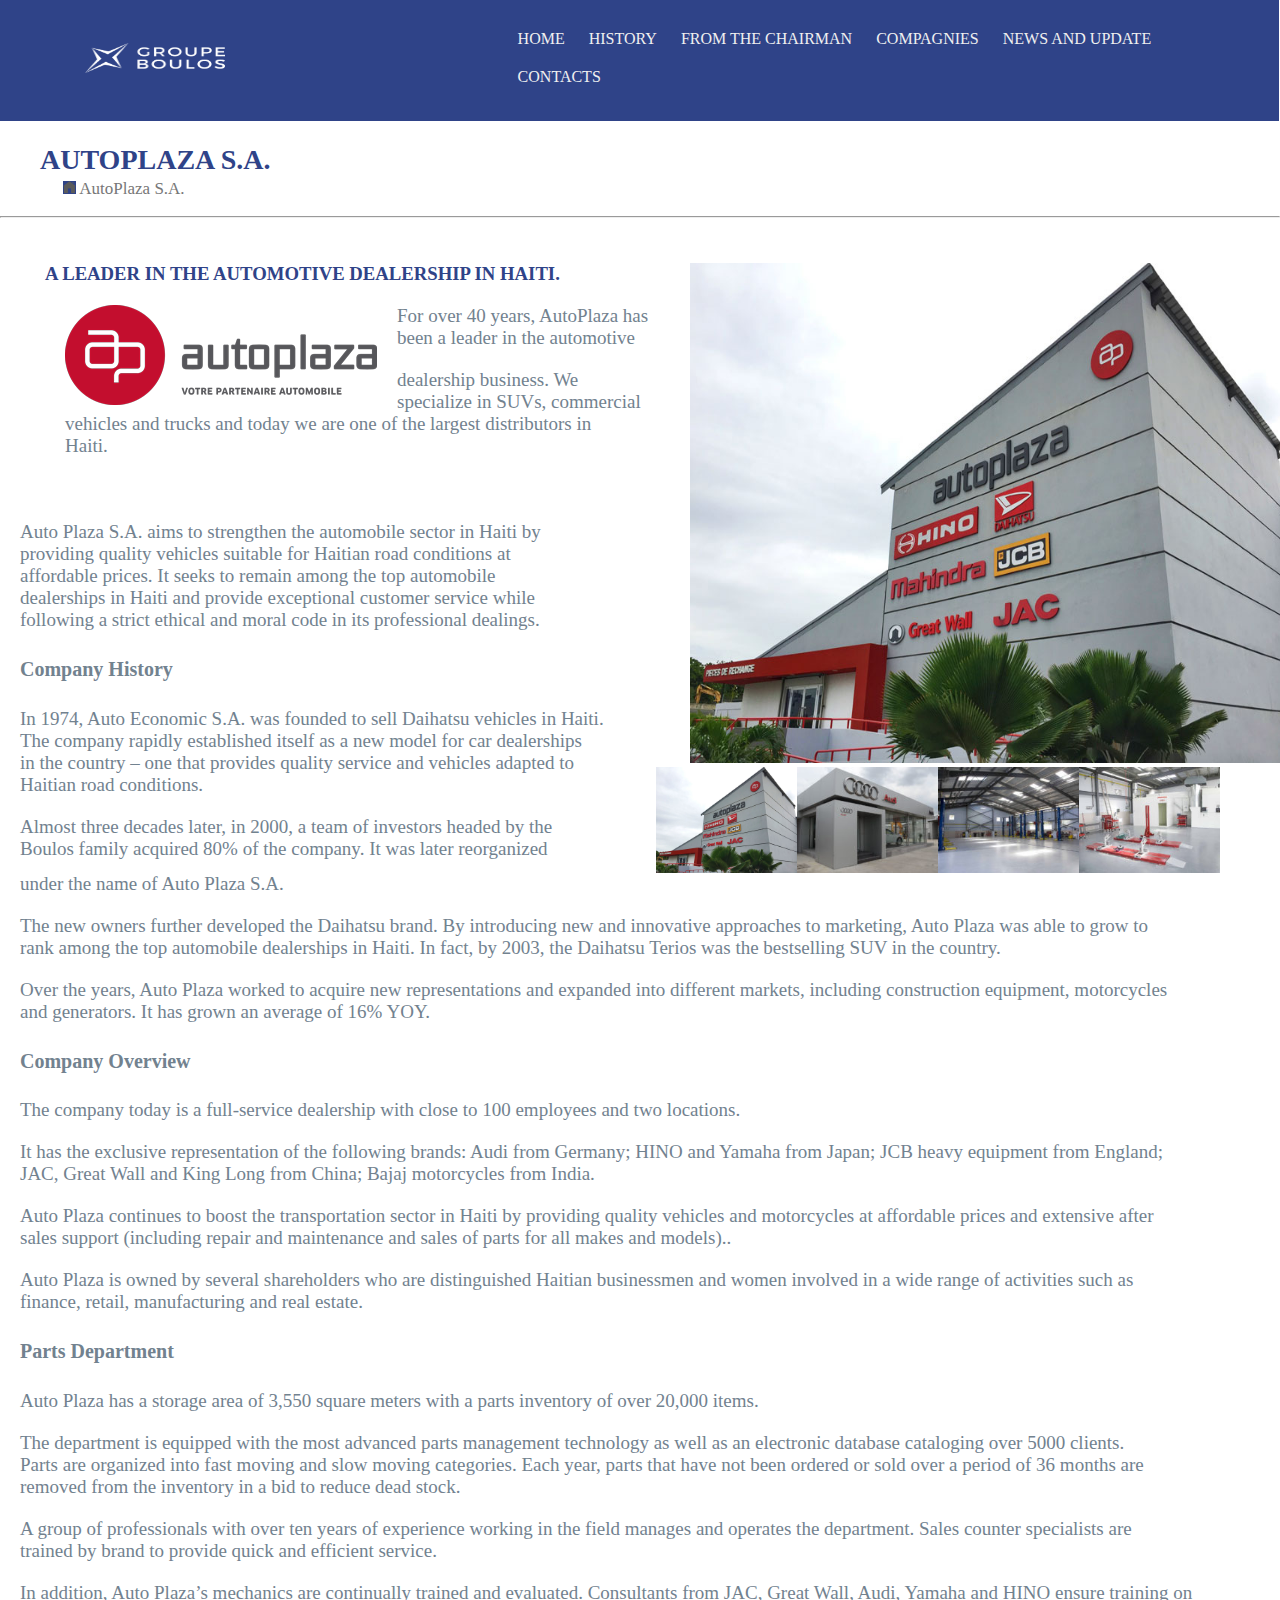
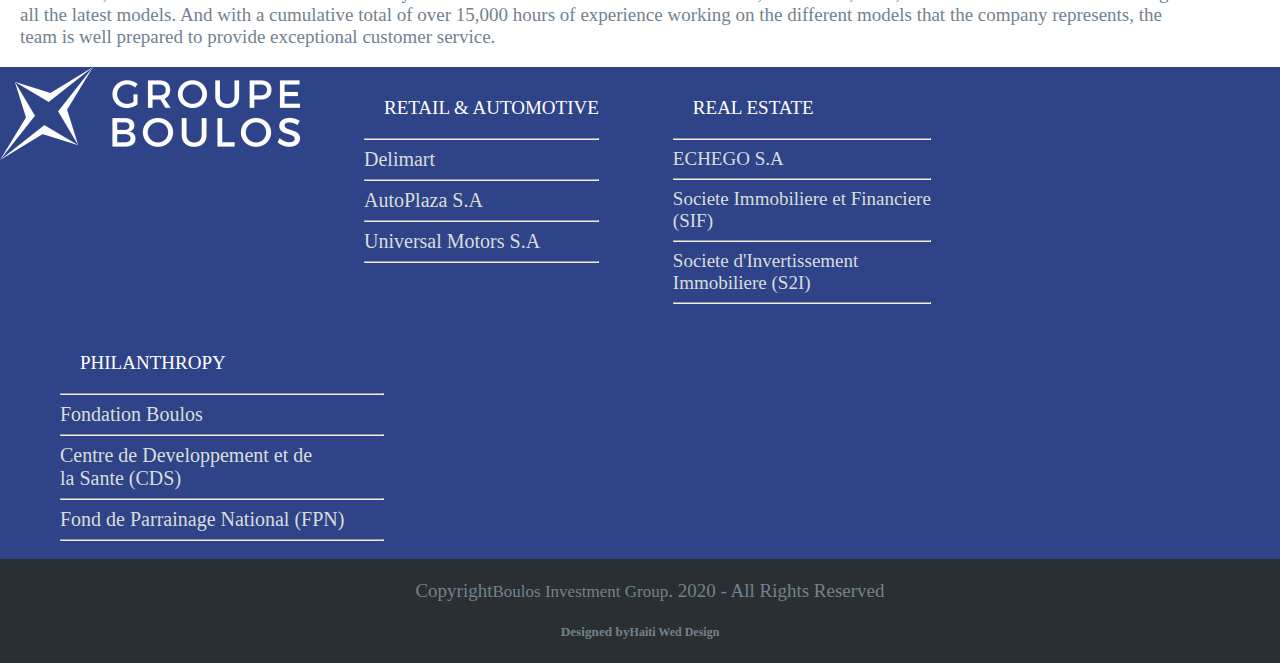
<file: index.html>
<!DOCTYPE html>
<meta charset="utf-8">
<html>
  <head>
	   <title>AUTOPLAZA S.A</title>
  </head>
       <link rel="stylesheet" type="text/css" href="style.css">
            <body>
                 <div id="menu">
                  <img src="logo.png" alt="logo" width="70" height="30" class="k">
              	   <ul>
                      <li><a href="index.html">HOME</a></li>
                      <li><a href="index1.html">HISTORY</a></li>
                        <li><a href="index2.html">FROM THE CHAIRMAN</a></li>
                         <li><a href="#">COMPAGNIES</a></li>
                         <li><a href="#">NEWS AND UPDATE</a></li>
                         <li><a href="#">CONTACTS</a></li>
   		                 
 	                     </ul>  
                    </div>
            
                             <h2>AUTOPLAZA S.A.</h2>
                             <p class="av"><a href=""><img src="groupeboulos.png" class="r"></a> AutoPlaza S.A.</p>

                             <hr>
                          <div class="corps">
                                      <h3 class="bd">A LEADER IN THE AUTOMOTIVE DEALERSHIP IN HAITI.</h3>
                                      <p><img src="logo-autoplaza.png" class="maj1">
                                      For over 40 years, AutoPlaza has<br> been a leader in the automotive<br><p class="p5">dealership business.  We<br> specialize in SUVs, commercial<br>vehicles and trucks and today we are one of the largest distributors in<br>Haiti.<p>
                                      
                                      <div class="arran">
                                      <img src="image3.jpg">
                                      <img src="image2.jpg">
                                      <img src="image1.png">
                                      <img src="autoplaza.jpg">
                                      </div>
                                      
                                    
                          </div>
                          <p><br><br>Auto Plaza S.A. aims to strengthen the automobile sector in Haiti by<br> providing quality vehicles suitable for Haitian road conditions at <br>affordable prices. It seeks to remain among the top automobile <br>dealerships in Haiti and provide exceptional customer service while<br> following a strict ethical and moral code in its professional dealings. <img src="autoplaza.jpg" class="maj"></p>

                                     <h4>Company History</h4>
                                     <p>In 1974, Auto Economic S.A. was founded to sell Daihatsu vehicles in Haiti.<br> The company rapidly established itself as a new model for car dealerships <br>in the country – one that provides quality service and vehicles adapted to<br> Haitian road conditions.</p>
                                     <p>Almost three decades later, in 2000, a team of investors headed by the<br> Boulos family acquired 80% of the company. It was later reorganized<br> under the name of Auto Plaza S.A.</p>
                                     <p>The new owners further developed the Daihatsu brand. By introducing new and innovative approaches to marketing, Auto Plaza was able to grow to <br>rank among the top automobile dealerships in Haiti. In fact, by 2003, the Daihatsu Terios was the bestselling SUV in the country.</p>
                                      <p>Over the years, Auto Plaza worked to acquire new representations and expanded into different markets, including construction equipment, motorcycles<br> and generators. It has grown an average of 16% YOY.<br></p>
                                      <h4>Company Overview</h4>
                                      <p>The company today is a full-service dealership with close to 100 employees and two locations.<br></p>
                                      <p>It has the exclusive representation of the following brands: Audi from Germany; HINO and Yamaha from Japan; JCB heavy equipment from England; <br> JAC, Great Wall and King Long from China; Bajaj motorcycles from India.<br></p>
                                      <p>Auto Plaza continues to boost the transportation sector in Haiti by providing quality vehicles and motorcycles at affordable prices and extensive after <br>sales support (including repair and maintenance and sales of parts for all makes and models)..<br></p>
                                      <p>Auto Plaza is owned by several shareholders who are distinguished Haitian businessmen and women involved in a wide range of activities such as<br> finance, retail, manufacturing and real estate.<br></p>
                                      <h4>Parts Department</h4>
                                      <p>Auto Plaza has a storage area of 3,550 square meters with a parts inventory of over 20,000 items.<br></p>
                                      <p>The department is equipped with the most advanced parts management technology as well as an electronic database cataloging over 5000 clients.<br> Parts are organized into fast moving and slow moving categories. Each year, parts that have not been ordered or sold over a period of 36 months are<br> removed from the inventory in a bid to reduce dead stock.<br></p>
                                      <p>A group of professionals with over ten years of experience working in the field manages and operates the department. Sales counter specialists are<br> trained by brand to provide quick and efficient service.<br></p>
                                      <p>In addition, Auto Plaza’s mechanics are continually trained and evaluated. Consultants from JAC, Great Wall, Audi, Yamaha and HINO ensure training on<br> all the latest models. And with a cumulative total of over 15,000 hours of experience working on the different models that the company represents, the<br> team is well prepared to provide exceptional customer service.</p>
                         </div>

                         <div  class="logo1">
                           <img src="logo.png" class="lg">
                           <div id="p1">
                            <p class="g1">RETAIL & AUTOMOTIVE</p>
                            <hr>
                            <a href="">Delimart</a><br>
                             <hr>
                            <a href="">AutoPlaza S.A</a><br>
                            <hr>
                            <a href="">Universal Motors S.A</a><br>
                            <hr>
                           </div>
                           <div id="p2">
                             <p class="g1">REAL ESTATE</p>
                             <hr>
                             <a href="">ECHEGO S.A</a><br>
                             <hr>
                             <a href="">Societe Immobiliere et Financiere<br>(SIF)</a><br>
                             <hr>
                             <a href="">Societe d'Invertissement<br> Immobiliere (S2I)</a><br>
                             <hr>
                           </div>
                           <div id="p3">
                             <p class="g1">PHILANTHROPY</p>
                             <hr>
                             <a href="">Fondation Boulos</a>
                             <hr>
                             <a href="">Centre de Developpement et de <br>la Sante (CDS)</a><br>
                             <hr>
                             <a href="">Fond de Parrainage National (FPN)</a><br>
                             <hr>
                           </div>
                         </div>
                         



            </body>
            <footer>
              <center>
                <p class="bou">Copyright<a href="">Boulos Investment Group</a>. 2020 - All Rights Reserved</p>
                <h5 class="b">Designed by<a href="">Haiti Wed Design</a></h5>
              </center>
            </footer>
</html>
</file>
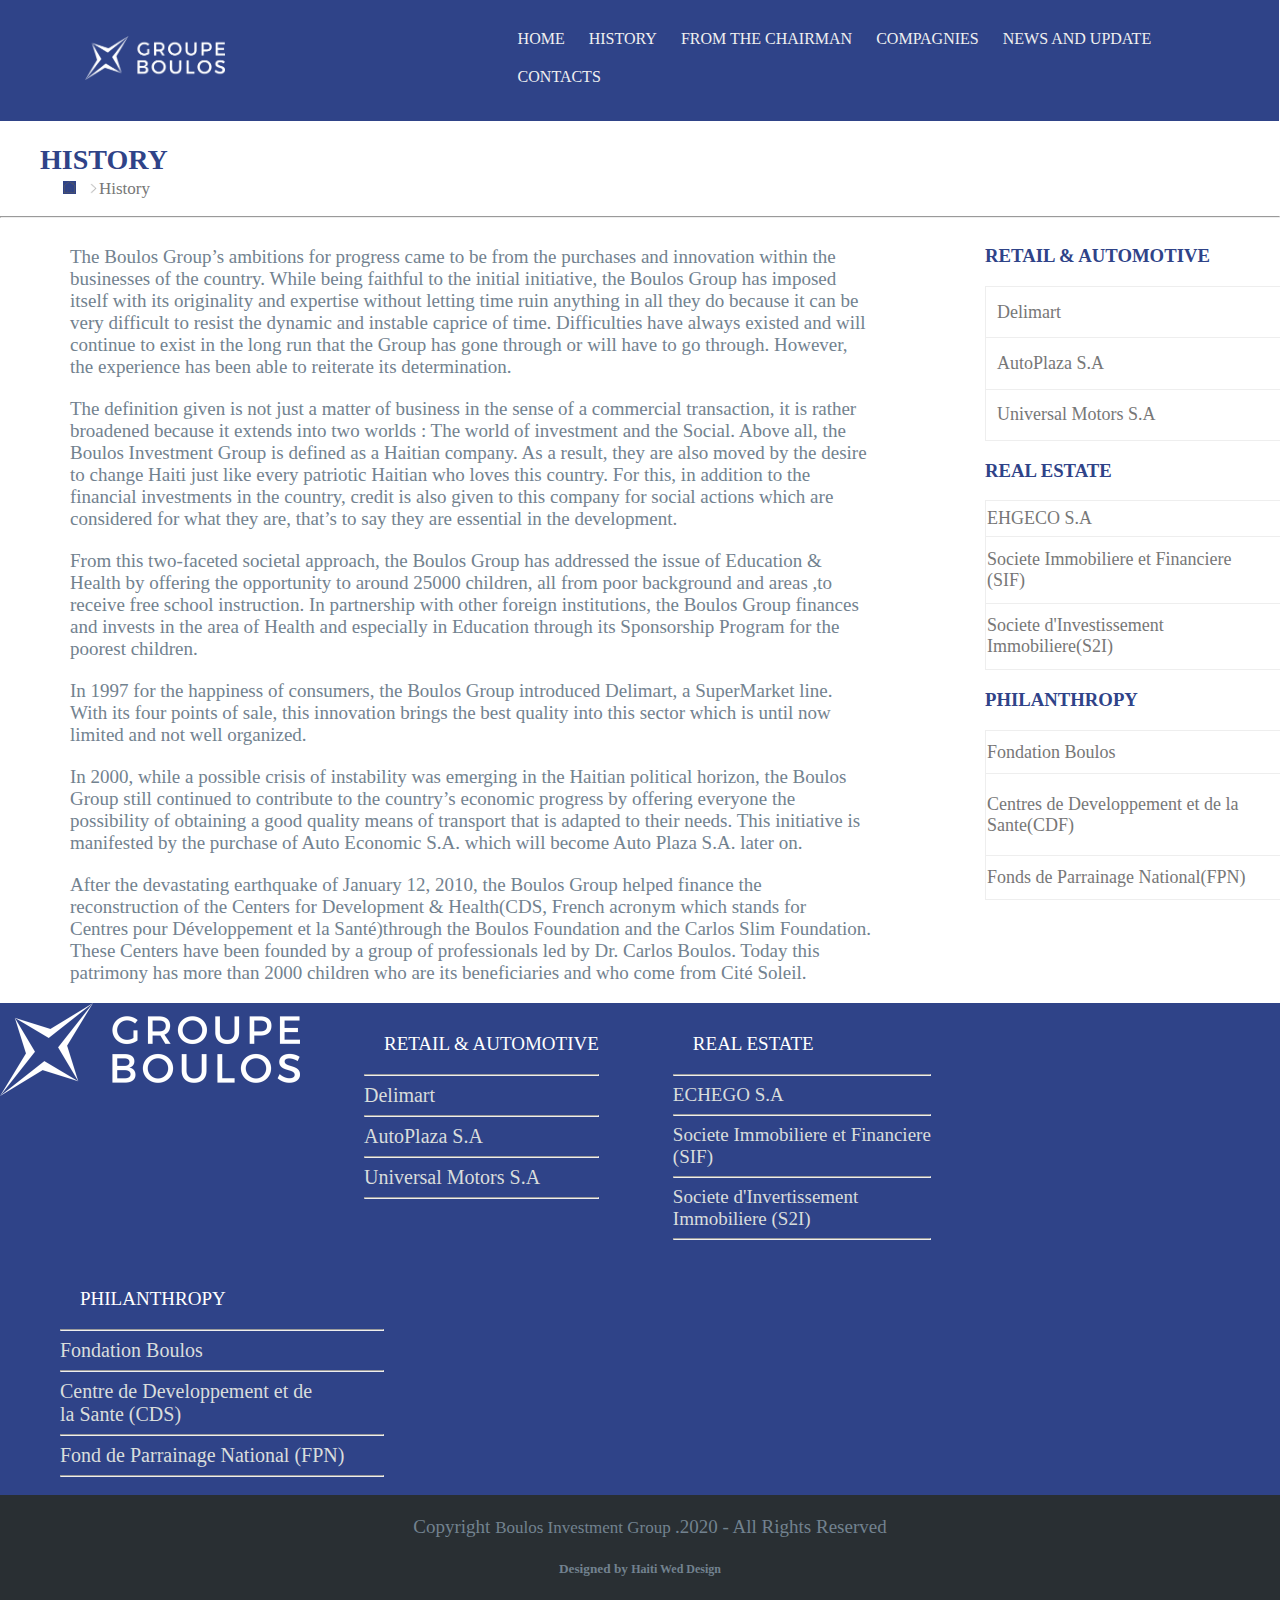
<file: index1.html>
<!DOCTYPE html>
<meta charset="utf-8">
<html>
 <head>
 	   <title>AUTOPLAZA S.A – Boulos Investment Group</title>
 </head>
        <link rel="stylesheet" type="text/css" href="style.css">
        <body>
                 <div id="menu">
                  <img src="logo.png" alt="logo">
              	   <ul>
                     <li><a href="index.html">HOME</a></li>
                      <li><a href="index1.html">HISTORY</a></li>
                        <li><a href="index2.html">FROM THE CHAIRMAN</a></li>
                         <li><a href="#">COMPAGNIES</a></li>
                         <li><a href="#">NEWS AND UPDATE</a></li>
                         <li><a href="#">CONTACTS</a></li>
   		                 
 	                     </ul>  
                    </div>
                    <h2>HISTORY</h2>
                     <p class="av"><a href=""><img src="home.png" class="r"><img src="f.png" class="f"></a></a>History</p>
                   <hr>
        <div class="m1">           
                   <p class="st">The Boulos Group’s ambitions for progress came to be from the purchases and innovation within the<br> businesses of the country. While being faithful to the initial initiative, the Boulos Group has imposed<br>itself with its originality and expertise without letting time ruin anything in all they do because it can be<br>very difficult to resist the dynamic and instable caprice of time. Difficulties have always existed and will<br>continue to exist in the long run that the Group has gone through or will have to go through. However,<br>the experience has been able to reiterate its determination.</p>

                   <p class="st">The definition given is not just a matter of business in the sense of a commercial transaction, it is rather<br>broadened because it extends into two worlds : The world of investment and the Social. Above all, the<br>Boulos Investment Group is defined as a Haitian company. As a result, they are also moved by the desire<br> to change Haiti just like every patriotic Haitian who loves this country. For this, in addition to the<br>financial investments in the country, credit is also given to this company for social actions which are<br> considered for what they are, that’s to say they are essential in the development.</p>

                   <p class="st">From this two-faceted societal approach, the Boulos Group has addressed the issue of Education &<br> Health by offering the opportunity to around 25000 children, all from poor background and areas ,to<br> receive free school instruction. In partnership with other foreign institutions, the Boulos Group finances<br>and invests in the area of Health and especially in Education through its Sponsorship Program for the<br>poorest children.</p>

                   <p class="st">In 1997 for the happiness of consumers, the Boulos Group introduced Delimart, a SuperMarket line.<br> With its four points of sale, this innovation brings the best quality into this sector which is until now<br>limited and not well organized.</p>

                   <p class="st">In 2000, while a possible crisis of instability was emerging in the Haitian political horizon, the Boulos <br>Group still continued to contribute to the country’s economic progress by offering everyone the<br> possibility of obtaining a good quality means of transport that is adapted to their needs. This initiative is<br> manifested by the purchase of Auto Economic S.A. which will become Auto Plaza S.A. later on.</p>

                   <p class="st">After the devastating earthquake of January 12, 2010, the Boulos Group helped finance the<br> reconstruction of the Centers for Development & Health(CDS, French acronym which stands for <br>Centres pour Développement et la Santé)through the Boulos Foundation and the Carlos Slim Foundation.<br> These Centers have been founded by a group of professionals led by Dr. Carlos Boulos. Today this<br> patrimony has more than 2000 children who are its beneficiaries and who come from Cité Soleil.</p>
    </div>
  
     <div class="m2">
                   <h3 class="tab">RETAIL & AUTOMOTIVE</h3>
                <table class="q1">
                   <tr><td><a href="">Delimart</a></td></tr>
                   <tr><td><a href="">AutoPlaza S.A</a></td></tr>
                   <tr><td><a href="">Universal Motors S.A</a></td></tr>
                  
                </table>
                     <h3 class="tab">REAL ESTATE</h3>
                <table class="q2">
                    <tr><td><a href="">EHGECO S.A</a></td></tr>
                    <tr><td><a href="">Societe Immobiliere et Financiere<br>(SIF)</a></td></tr>
                    <tr><td><a href="">Societe d'Investissement<br> Immobiliere(S2I)</a></td></tr>
                </table>

                      <h3 class="tab">PHILANTHROPY</h3>
                <table class="q3">
                    <tr><td><a href="">Fondation Boulos</a></td></tr>
                    <tr><td><a href="">Centres de Developpement et de la <br>Sante(CDF)</a></td></tr>
                    <tr><td><a href="">Fonds de Parrainage National(FPN)</a></td></tr>
                </table>
     </div>
                    <div  class="logo1">
                           <img src="logo.png" class="lg">
                        <div id="p1">
                            <p class="g1">RETAIL & AUTOMOTIVE</p>
                            <hr>
                            <a href="">Delimart</a><br>
                            <hr>
                            <a href="">AutoPlaza S.A</a><br>
                            <hr>
                            <a href="">Universal Motors S.A</a><br>
                            <hr>
                        </div>

                        <div id="p2">
                             <p class="g1">REAL ESTATE</p>
                             <hr>
                             <a href="">ECHEGO S.A</a>
                             <hr>
                             <a href="">Societe Immobiliere et Financiere<br>(SIF)</a>
                             <hr>
                             <a href="">Societe d'Invertissement<br>Immobiliere (S2I)</a>
                             <hr>
                        </div>

                        <div id="p3">
                             <p class="g1">PHILANTHROPY</p>
                             <hr>
                             <a href="">Fondation Boulos</a>
                             <hr>
                             <a href="">Centre de Developpement et de<br>la Sante (CDS)</a><br>
                             <hr>
                             <a href="">Fond de Parrainage National (FPN)</a><br>
                             <hr>
                        </div>
                        </div>
          </body>              
           <footer> 
             <center>
                <p class="bou">Copyright <a href="">  Boulos Investment Group </a> .2020 - All Rights Reserved</p>
                <h5 class="b">Designed by <a href=""> Haiti Wed Design</a></h5>
               </center>
           </footer>
</html>
</file>
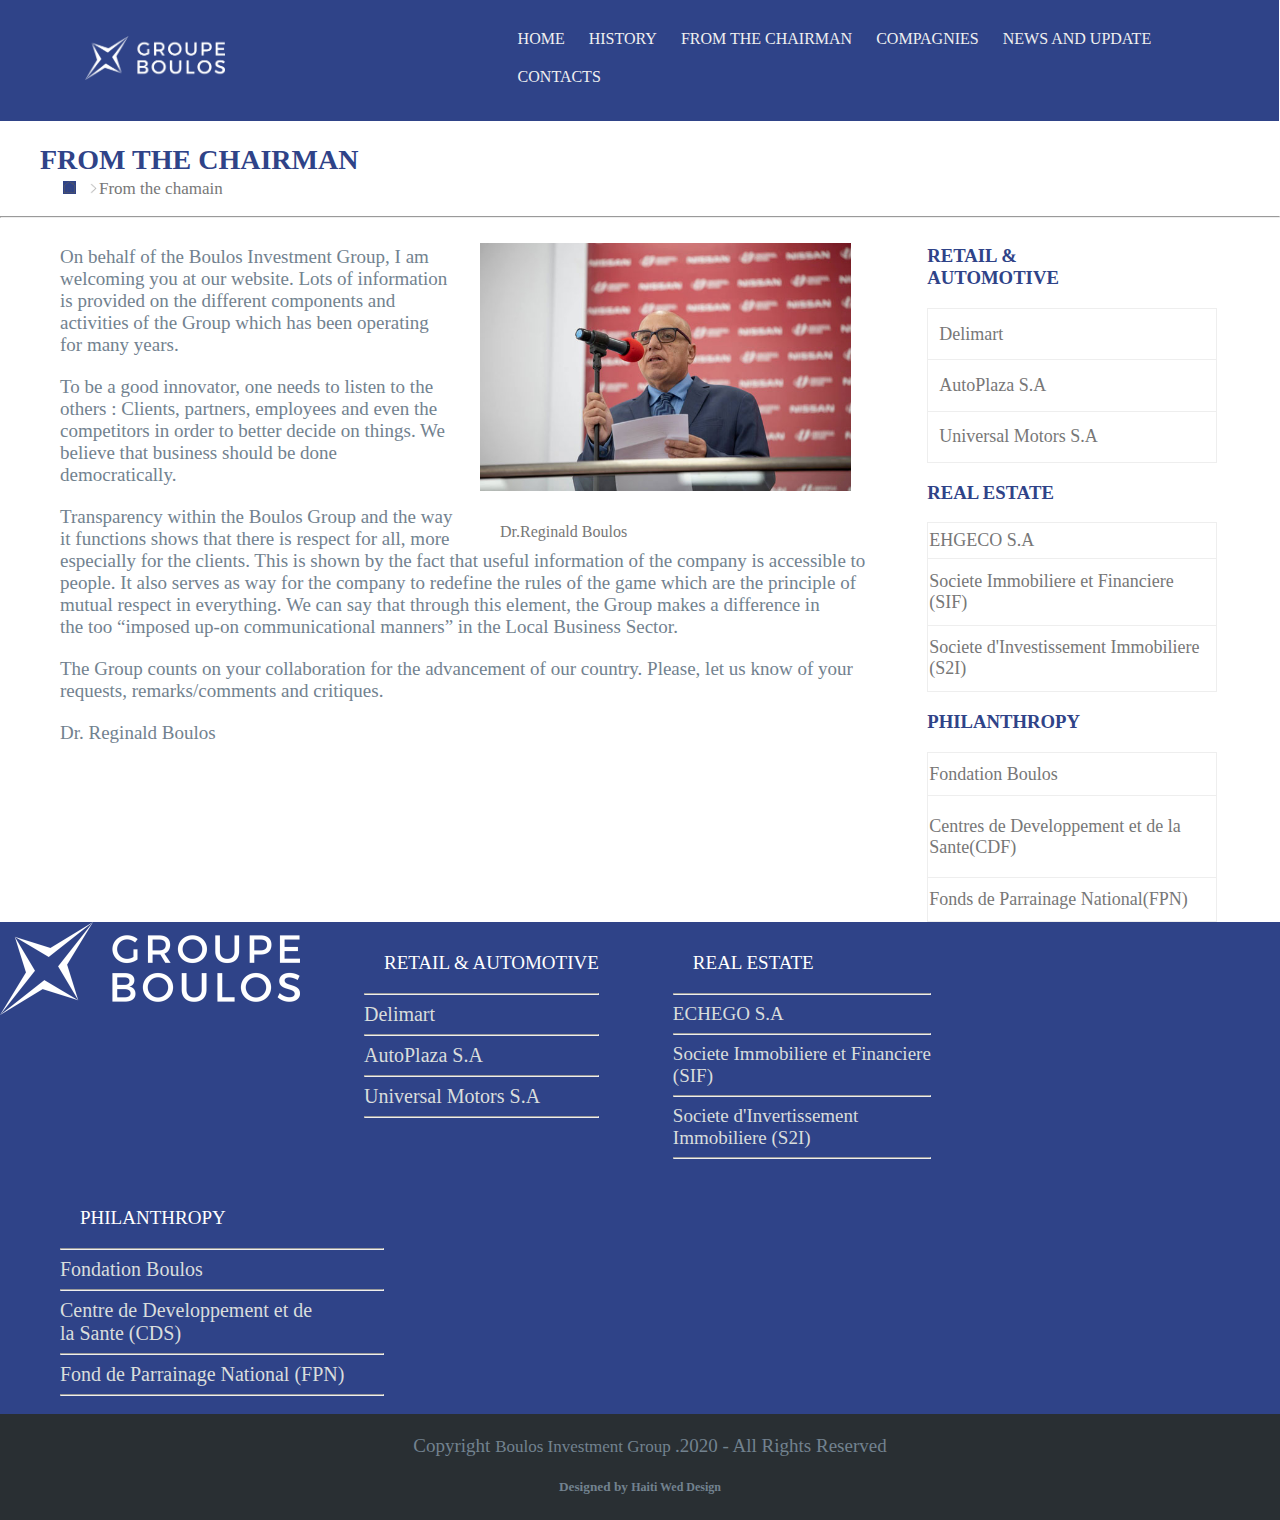
<file: index2.html>
<!DOCTYPE html>
<meta charset="utf-8">
<html>
 <head>
	   <title>AUTOPLAZA S.A – Boulos Investment Group</title>
 </head>
       <link rel="stylesheet" type="text/css" href="style.css">
            <body>
                  <div id="menu">
                      <img src="logo.png" alt="logo" class="k">
              	    <ul>
                         <li><a href="index.html">HOME</a></li>
                         <li><a href="index1.html">HISTORY</a></li>
                         <li><a href="index2.html">FROM THE CHAIRMAN</a></li>
                         <li><a href="#">COMPAGNIES</a></li>
                         <li><a href="#">NEWS AND UPDATE</a></li>
                         <li><a href="#">CONTACTS</a></li>
                    </ul>  
                  </div>
                    
                           <h2>FROM THE CHAIRMAN</h2>
                            <p class="av"><a href=""><img src="home.png" class="r"><img src="f.png" class="f"></a></a>From the chamain</p>
                           <hr>
                           <div class="non">
                          <div class="m1">    
                           <p class="need">On behalf of the Boulos Investment Group, I am<br>welcoming you at our website. Lots of information<br>is provided on the different components and<br>activities of the Group which has been operating<br>for many years.</p>
                          <p class="need">To be a good innovator, one needs to listen to the<br>others : Clients, partners, employees and even the<br>competitors in order to better decide on things. We<br>believe that business should be done<br>democratically.</p>
                          <p class="need">Transparency within the Boulos Group and the way<br>it functions shows that there is respect for all, more<br>especially for the clients. This is shown by the fact that useful information of the company is accessible to<br>people. It also serves as way for the company to redefine the rules of the game which are the principle of<br> mutual respect in everything. We can say that through this element, the Group makes a difference in<br> the too “imposed up-on communicational manners” in the Local Business Sector.</p>

                        <p class="need">The Group counts on your collaboration for the advancement of our country. Please, let us know of your<br>requests, remarks/comments and critiques.</p>

                        <p class="need">Dr. Reginald Boulos</p>
                        
                          <div>
                            <img src="Boulos.jpg" class="bls">
                            <span class="pop">Dr.Reginald Boulos</span>
                          </div>
                        </div>

                      

                           
              <div class="m3">          

                     <h3 class="tab">RETAIL & AUTOMOTIVE</h3>
                <table class="n1">
                   <tr><td><a href="">Delimart</a></td></tr>
                   <tr><td><a href="">AutoPlaza S.A</a></td></tr>
                   <tr><td><a href="">Universal Motors S.A</a></td></tr>
                  
                </table>
                     <h3 class="tab">REAL ESTATE</h3>
                <table class="n2">
                    <tr><td><a href="">EHGECO S.A</a></td></tr>
                    <tr><td><a href="">Societe Immobiliere et Financiere<br>(SIF)</a></td></tr>
                    <tr><td><a href="">Societe d'Investissement Immobiliere<br>(S2I)</a></td></tr>
                </table>

                      <h3 class="tab">PHILANTHROPY</h3>
                <table class="n3">
                    <tr><td><a href="">Fondation Boulos</a></td></tr>
                    <tr><td><a href="">Centres de Developpement et de la <br>Sante(CDF)</a></td></tr>
                    <tr><td><a href="">Fonds de Parrainage National(FPN)</a></td></tr>
                </table>
              </div>
        </div>
                <div  class="logo1">
                           <img src="logo.png" class="lg">
                        <div id="p1">
                            <p class="g1">RETAIL & AUTOMOTIVE</p>
                            <hr>
                            <a href="">Delimart</a><br>
                            <hr>
                            <a href="">AutoPlaza S.A</a><br>
                            <hr>
                            <a href="">Universal Motors S.A</a><br>
                            <hr>
                        </div>

                        <div id="p2">
                             <p class="g1">REAL ESTATE</p>
                             <hr>
                             <a href="">ECHEGO S.A</a>
                             <hr>
                             <a href="">Societe Immobiliere et Financiere<br>(SIF)</a>
                             <hr>
                             <a href="">Societe d'Invertissement<br>Immobiliere (S2I)</a>
                             <hr>
                        </div>

                        <div id="p3">
                             <p class="g1">PHILANTHROPY</p>
                             <hr>
                             <a href="">Fondation Boulos</a>
                             <hr>
                             <a href="">Centre de Developpement et de<br>la Sante (CDS)</a><br>
                             <hr>
                             <a href="">Fond de Parrainage National (FPN)</a><br>
                             <hr>
                        </div>
                        </div>
          </body>              
           <footer> 
             <center>
                <p class="bou">Copyright <a href="">  Boulos Investment Group </a> .2020 - All Rights Reserved</p>
                <h5 class="b">Designed by <a href=""> Haiti Wed Design</a></h5>
               </center>
           </footer>
</html>               
                   
       
        </body>
            <footer>
            </footer>
</html>
</file>
<file: style.css>
#menu img{

display: inline-block;
   width: 140px;
   margin-left: 60px;	
}
#menu ul{
    margin:0;
    padding:0;
   list-style-type:none;
  text-transform:uppercase;
  display: inline-block;
  margin-left: 23%;
  width: 60%;	
}
.f{
   margin-left: 12px;
   width: 11px; 
   
}

#menu li{
				
   margin:10px;
  padding:0px;
  border-style: none;
  display: inline-block;
}
			
#menu li a{
  display:inline-block;
  color: #f0f0f0;
  text-decoration:none;
  padding:0px;	
}
		
#menu{
  background-color: #2f4388;
  padding: 50px 25px 25px 25px;
  margin-top: -30px;
   position: relative;
   display: inline-flex;
   width: 96%;
   align-items: center;	
}
#menu a:hover{
	color: white;
}

body
{
	margin: 0px;
	padding: 0px;
	width: 100%;
}
h2{
	margin-left: 40px;
	color: #2f4388;
	font-size: 28px;
	font-style: normal;
}
.lite{
	color: #2f4388;
	margin-top: 70px;
	margin-left: 33px;
	font-style: normal;
}

.corps{
    margin-top: 45px;
    margin-left: 45px;
}

.m{
	
	margin-top: -40px;
}
.h{
	margin-left: 90px;
}
.m1{
	clear: both;
	
	
	
}
.maj1{
	float:left;
   margin-right: 20px;
}
.av{
	margin-top: -20px;
	margin-left: 63px;
	font-size: 17px;
	color: #777777
}
p{
	font-size: 19px;
	margin-top: 20px;
	margin-left: 20px;
    color: #72828f;
}
h4{
	font-size: 20px;
	margin-left: 20px;
	color: #72828f;
}
.arran img{
	float: right;
	width: 12%;
	margin-top: 290px;


}

.arran{
	margin-right: 60px;

}
.bd{
	color: #2f4388; 
}
.r{
	width: 13px;
	background-color:  #2f4388;
}

.maj{
	width: 600px;
	height: 500px;
	margin-top: -610px;
	margin-left: 670px;
	float: left;

}
.bou p{
	font-size: 19px;
	color: #72828f;
}
.b h5{
	color: #72828f;
}
.bou a{
	font-size: 17px;
	text-decoration: none;
	color: #72828f;
	
}
}
.bou a:hover{
	color:#ffffff;
}
.b a{
	font-size: 12px;
	text-decoration: none;
	color: #72828f;	 	
}

}
.b a:hover{
	color:#ffffff;
	text-decoration: none;
}
footer{
	background-color: #292f33;
	padding: 1px;
	color: #72828f;
		

}

#p1,#p2,#p3
{
	margin: auto;
	padding: 10px;
	display: inline-block;
    vertical-align: top;
     color: white;
     font-weight: white;
     margin-left: 50px;
}
.lg img{
	margin-right: 45px;

}
.lg{
	width: 300px;
}
.logo1{
	background-color: #2f4388;
}
#p1 a{
	color: #d9dddc;
	font-size: 20px;
   text-decoration: none;
   margin-right: 40px;
}
#p2 a
{
	color: #d9dddc;
	font-size: 19px;
   text-decoration: none;
   margin-right: 40px;

}
#p3 a
{
	color: #d9dddc;
	font-size: 20px;
   text-decoration: none;
   margin-right: 40px;

}
#p1:hover a{
	color: white;
}
#p2:hover a{
	color: white;
}
#p3:hover a{
	color: white;
}
td{
  border:1px solid #eeeeee;
}
.m1,.m2
{
	display: inline-block;
	vertical-align: top;
	
}	

table{
	border-collapse: collapse;
	margin-right: -50px;
	
}
.bls{
	width: 40%;
	margin-top: -520px;
	float: left;
	margin-left: 480px;

}

.need{
	/*margin-top: -175px;*/
	margin-left: 60px;
}
.q1
{
	width: 140%;
	height: 155px;
}
.q2{
	 width: 140%;
	height: 170px;
}
.q3{
	width: 140%;
	height: 170px;
}
.q1 a{
	text-decoration: none;
	font-size: 18px;
	color: #777777;
	margin-left: 10px

}
.q2 a{
	text-decoration: none;
	font-size: 18px;
	color: #777777;
	

}
.q3 a{
	text-decoration: none;
	font-size: 18px;
	color: #777777; 

}
.q1 tr:hover
{
	background-color: #f9f9f9;

}
.q2 tr:hover
{
	background-color: #f9f9f9;

}
.q3 tr:hover
{
	background-color: #f9f9f9;

}
.tab{
	color:  #2f4388;
	display: inline-block;
}
hr{
	color: #415392;
}
.g1{
	color: #ffffff;
	margin-left: 20px;
}
.pop{
	float: left;
	margin-top: -240px;
	margin-left: 500px; 
	color: #777777;

}
.lop{
	margin-top: 10px;
	margin-top: 10px;
}
.mad{
	margin-top: -30px;
}
.lif{
	top: 100px;
}
.m3{
	display: inline-block;
	margin-right: 200px;
}
.m2{
	margin-left: 110px;
}
.non{
	display: inline-flex;
}
.n1
{
	width: 190%;
	height: 155px;
}
.n2{
	 width: 190%;
	height: 170px;
}
.n3{
	width: 190%;
	height: 170px;
}
.n1 a{
	text-decoration: none;
	font-size: 18px;
	color: #777777;
	margin-left: 10px

}
.n2 a{
	text-decoration: none;
	font-size: 18px;
	color: #777777;
	

}
.n3 a{
	text-decoration: none;
	font-size: 18px;
	color: #777777; 

}
.n1 tr:hover
{
	background-color: #f9f9f9;

}
.n2 tr:hover
{
	background-color: #f9f9f9;

}
.n3 tr:hover
{
	background-color: #f9f9f9;
}
.st{
	margin-left: 70px;
}
</file>
